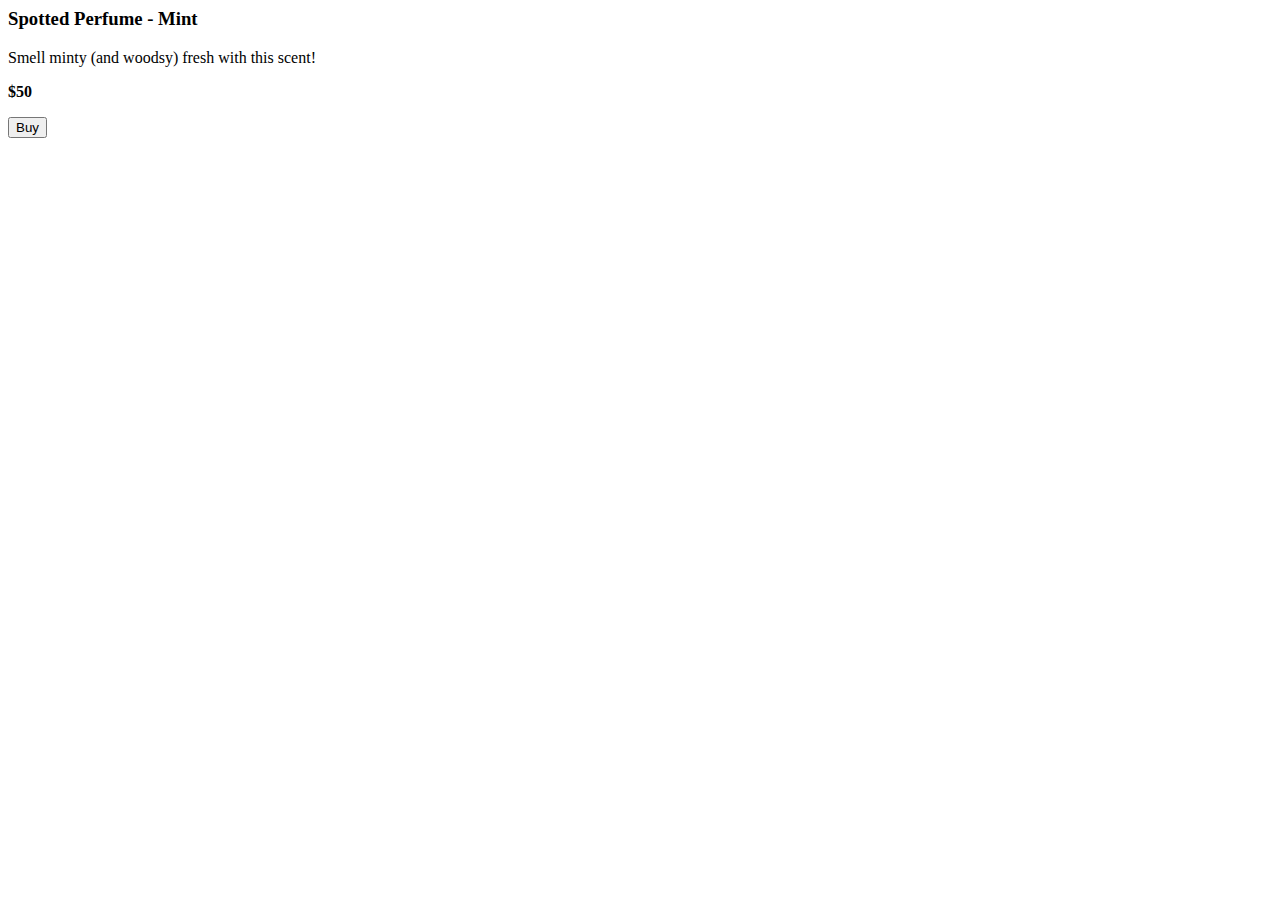
<file: spottedleafscent.html>
<html>
  <head>
    <title>I smell like Spottedleaf - Spottedleaf scent</title>
  </head>
  <body>
    <div class="minty">
<h3>Spotted Perfume - Mint</h3>
<p>Smell minty (and woodsy) fresh with this scent!</p>
<p><b>$50</b></p>
<button>Buy</button>
</div>

  </body>
</file>
